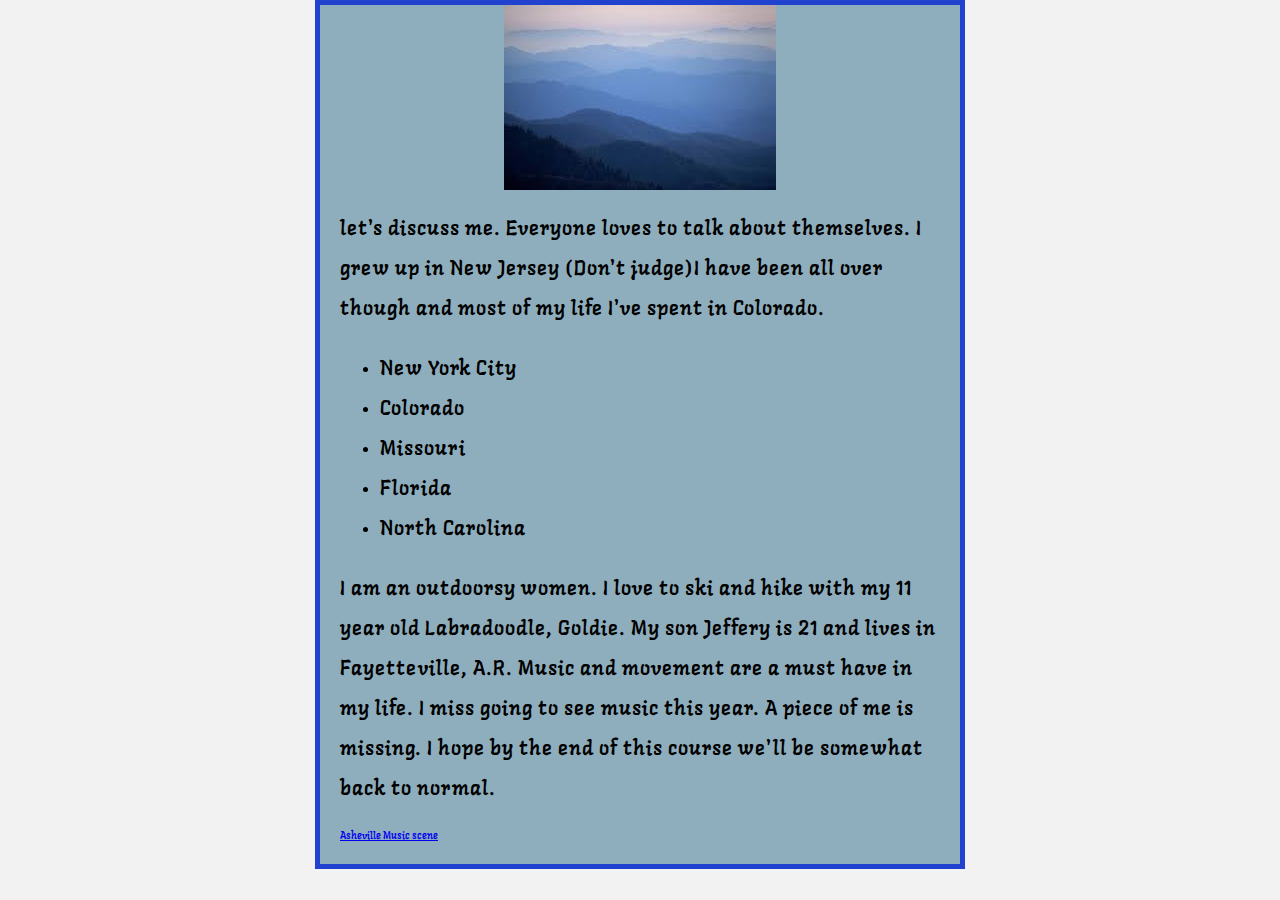
<file: index.html>
<!DOCTYPE html> 
<html>
<head>
    <meta charset="utf-8">
<title>Blue Hiker</title>
<link rel="preconnect" href="https://fonts.gstatic.com">
<link href="https://fonts.googleapis.com/css2?family=Langar&display=swap" rel="stylesheet">

<link href="style.css" rel="stylesheet">
</head>
<body>
    <img src="images/blueridge.jpeg "alt="Blueridge Mountains">    
                                                                             
 <p>let's discuss me. Everyone loves to talk about themselves. I grew up in New Jersey (Don't judge)I have been all over though and most of my life I've spent in Colorado.</p> 
    <ul>
        <li>New York City</li>
        <li>Colorado</li>
        <li>Missouri</li>
        <li>Florida</>
        <li>North Carolina</li>
        
    </ul>
   
 <p> I am an outdoorsy women. I love to ski and hike with my 11 year old Labradoodle, Goldie. My son Jeffery is 21 and lives in Fayetteville, A.R. Music and movement are a must have in my life. I miss going to see music this year. A piece of me is missing. I hope by the end of this course we'll be somewhat back to normal.</p>
   <a href="https://www.rollingstone.com/music/music-country/asheville-nc-music-venues-811152/">Asheville Music scene</a>
   <script src="main.js"></script>
</body>
</html>
</file>
<file: style.css>
html {
    font-size: 10px;
  font-family: 'Langar', cursive;}
  h1 {
    font-size: 60px;
    text-align: center;
  }

  p, li {
    font-size: 20px;
    line-height: 2;
    letter-spacing: 1px;
  }
  body {
    width: 600px;
    margin: 0 auto;
    background-color: #8faebd;
    padding: 0 20px 20px 20px;
    border: 5px solid rgba(21, 55, 209, 0.911);
  }
  img {
    display: block;
    margin: 0 auto;
  }
  html {
    background-color: #f2f2f2;
  }
</file>
